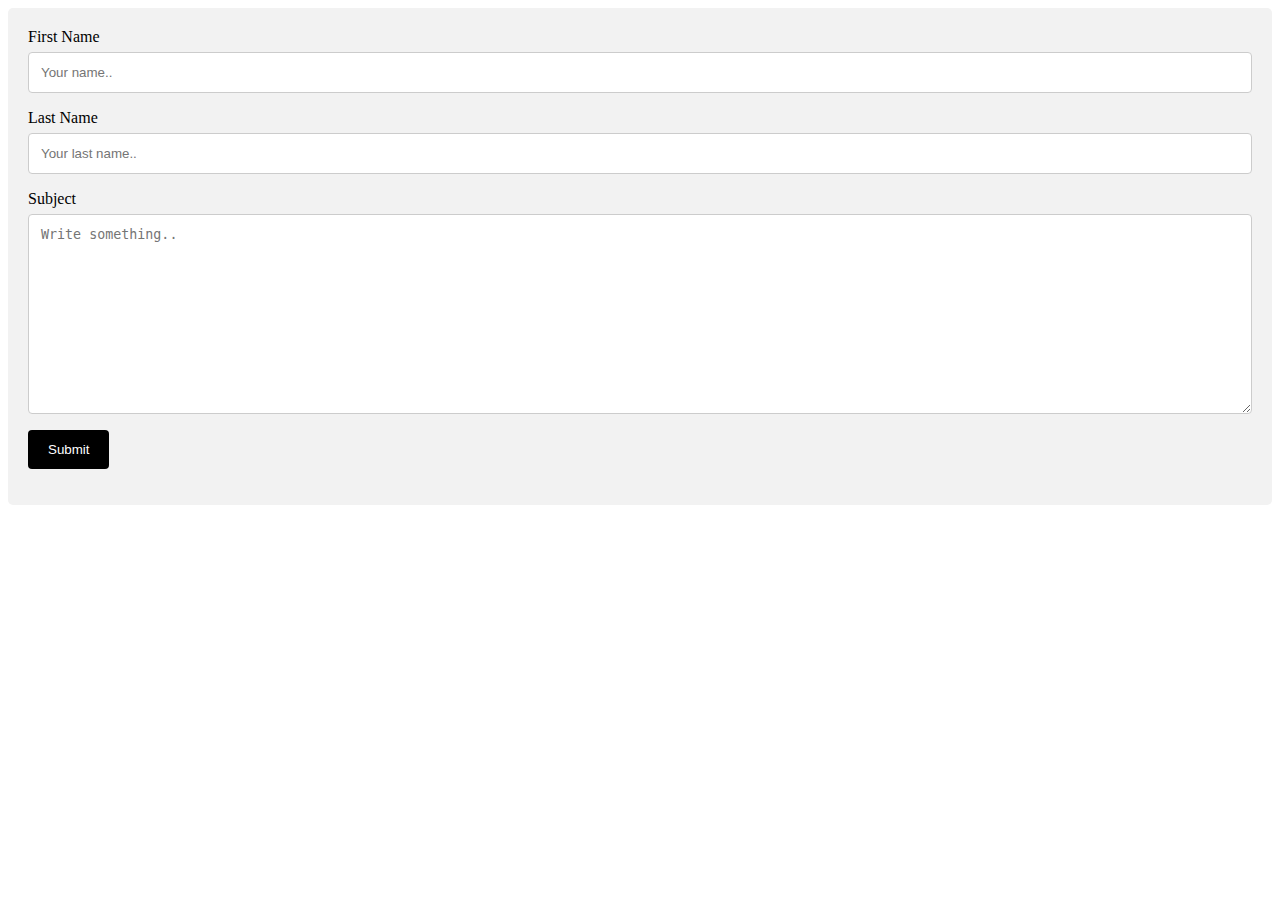
<file: contactus.html>
<html>
    <head>
        <title>CONTACT US</title>
        <link rel="stylesheet" href="contactus.css">
    </head>
    <body>
        
        
<div class="container">
    <form action="mailto:dhanusheagle2@gmail.com">
  
      <label for="fname">First Name</label>
      <input type="text" id="fname" name="firstname" placeholder="Your name..">
  
      <label for="lname">Last Name</label>
      <input type="text" id="lname" name="lastname" placeholder="Your last name..">
  
      <label for="subject">Subject</label>
      <textarea id="subject" name="subject" placeholder="Write something.." style="height:200px"></textarea>
  
      <input type="submit" value="Submit">
  
    </form>
  </div>
    </body>
</html>
</file>
<file: contactus.css>
input[type=text], select, textarea {
    width: 100%; 
    padding: 12px;
    border: 1px solid #ccc; 
    border-radius: 4px; 
    box-sizing: border-box; 
    margin-top: 6px; 
    margin-bottom: 16px;
    resize: vertical 
  }
  
  
  input[type=submit] {
    background-color: #000000;
    color: white;
    padding: 12px 20px;
    border: none;
    border-radius: 4px;
    cursor: pointer;
  }
  
  
  input[type=submit]:hover {
    background-color: #0a879f;
  }
  
 
  .container {
    border-radius: 5px;
    background-color: #f2f2f2;
    padding: 20px;
  }
</file>
